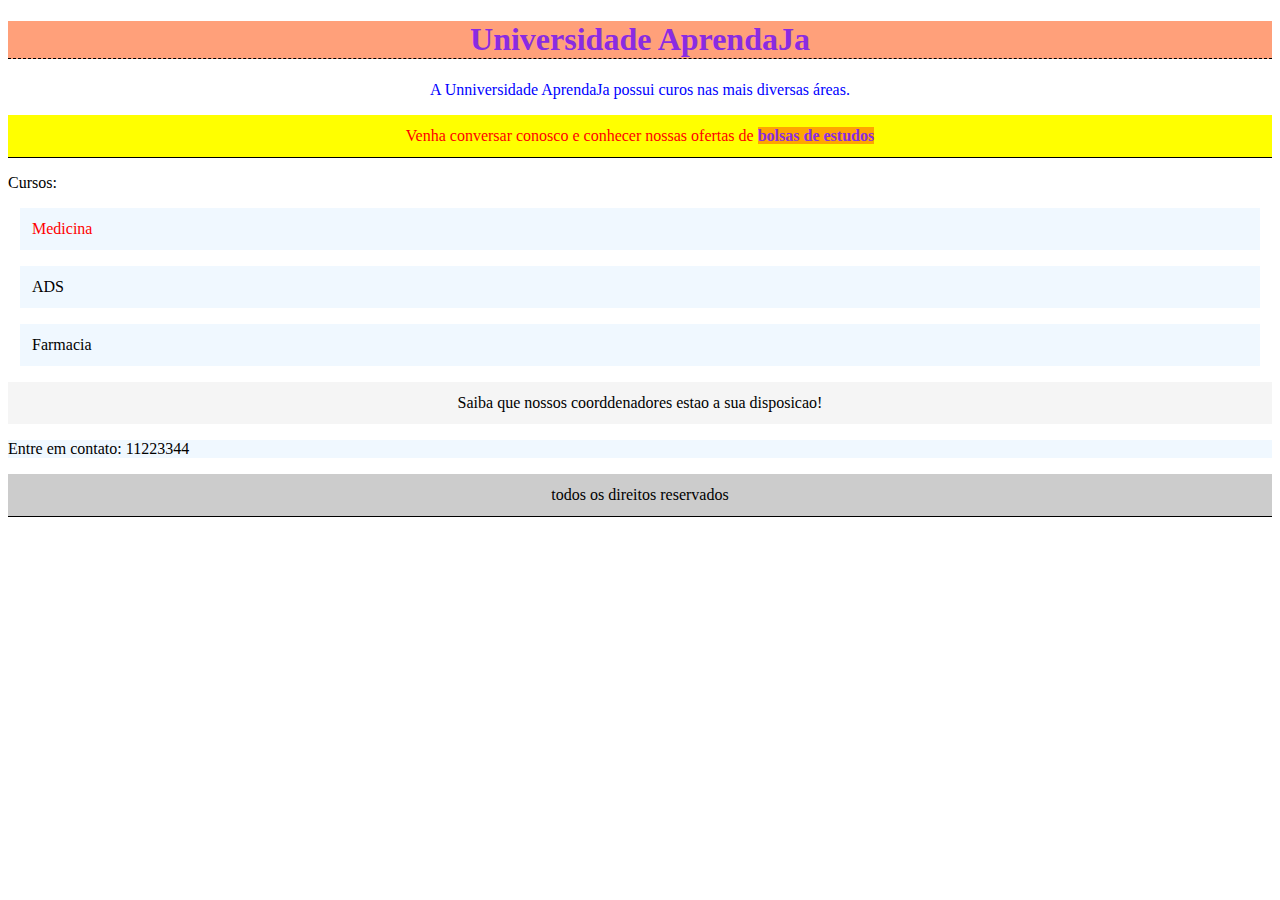
<file: index.html>
<!DOCTYPE html>
<html lang="port-BR">
<head>
    <meta charset="UTF-8">
    <meta http-equiv="X-UA-Compatible" content="IE=edge">
    <meta name="viewport" content="width=device-width, initial-scale=1.0">
    <link rel="stylesheet" href="css/styles.css">
 
    <title>Universidade AprendaJa</title>

</head>

<body>
    <main id="principal">

        <h1 id="titulo"> Universidade AprendaJa</h1>
        <p id="descricao">A Unniversidade AprendaJa possui curos nas mais diversas áreas. </p>
         <p class="promocao nova">Venha conversar conosco e conhecer nossas ofertas de <strong>bolsas de estudos</strong></p>
         
         <P>Cursos:</P>
         <Article>
             <p class="novo-curso">Medicina</p>
             <p class="curso">ADS</p>
             <p class="curso">Farmacia</p> 
             <section>
                <p class="coordenadores">Saiba que nossos coorddenadores estao a sua disposicao!</p>

             </section>


         </Article> 
    
    
    <p id ="contato" class="Final-pagina">Entre em contato: 11223344</p>
    
    <p id="rodape" class=" final-pagina">todos os direitos reservados</p>

    </main>


</body>
</html>
</file>
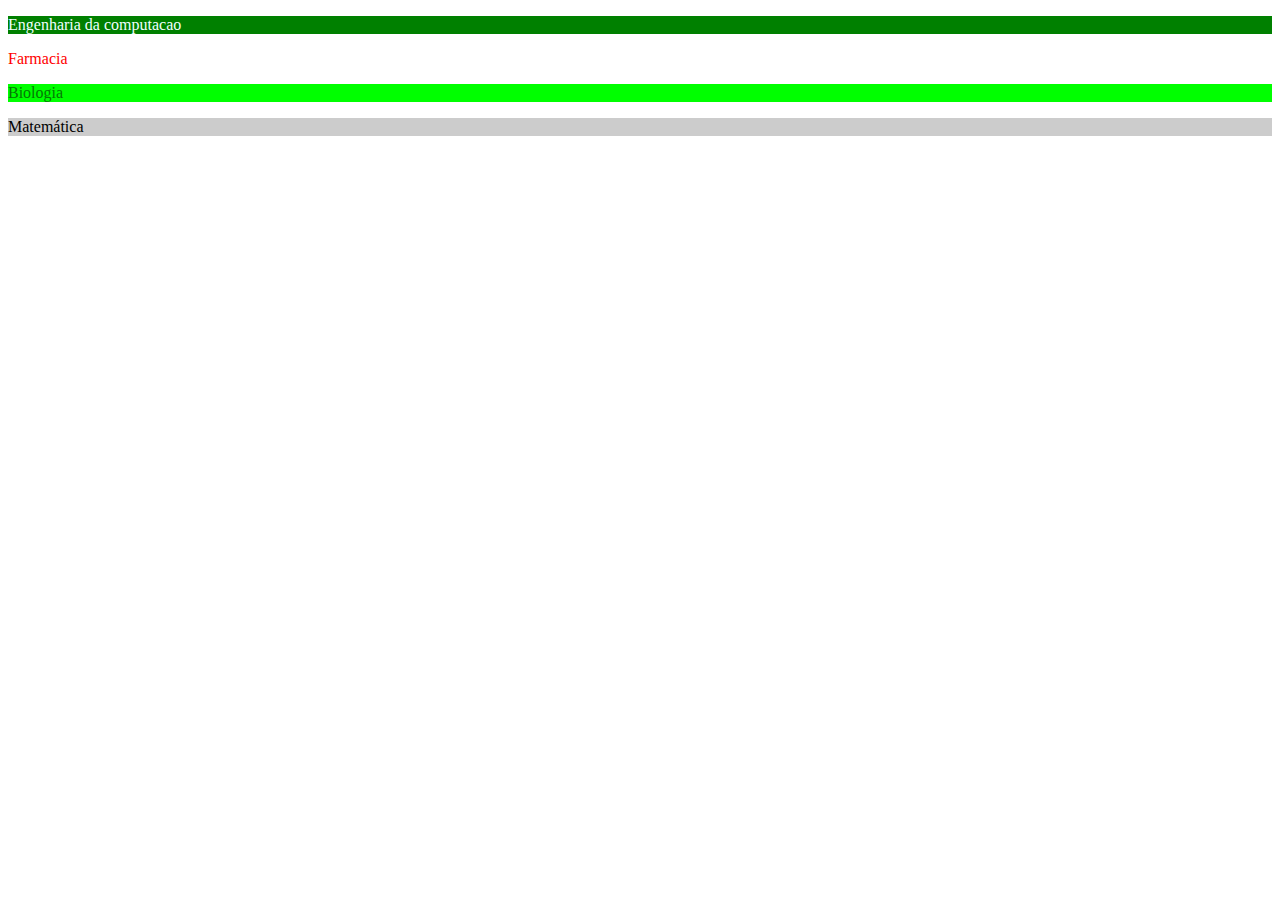
<file: cores/exemplo_cores.html>
<!DOCTYPE html>
<html lang="en">
<head>
    <meta charset="UTF-8">
    <meta http-equiv="X-UA-Compatible" content="IE=edge">
    <meta name="viewport" content="width=device-width, initial-scale=1.0">
    <title>Cores</title>

    <style>
        body > article#cursos > p.engenharia{
            background-color: green;
            color: azure;
        }

        article p.farmacia{
            color: rgb(255, 0, 0);
        }
        .biologia{
            color:#057805;
            background-color: #00ff00;
        }
        .matematica{
            background-color: #ccc;
            color: #000;
        }
    </style>
</head>
<body>
    <article id="cursos">
        <p class="engenharia">Engenharia da computacao</p>
        <p class="farmacia">Farmacia</p>
        <p class="biologia">Biologia</p>
        <p class="matematica">Matemática</p>
    </article>

    
</body>
</html>
</file>
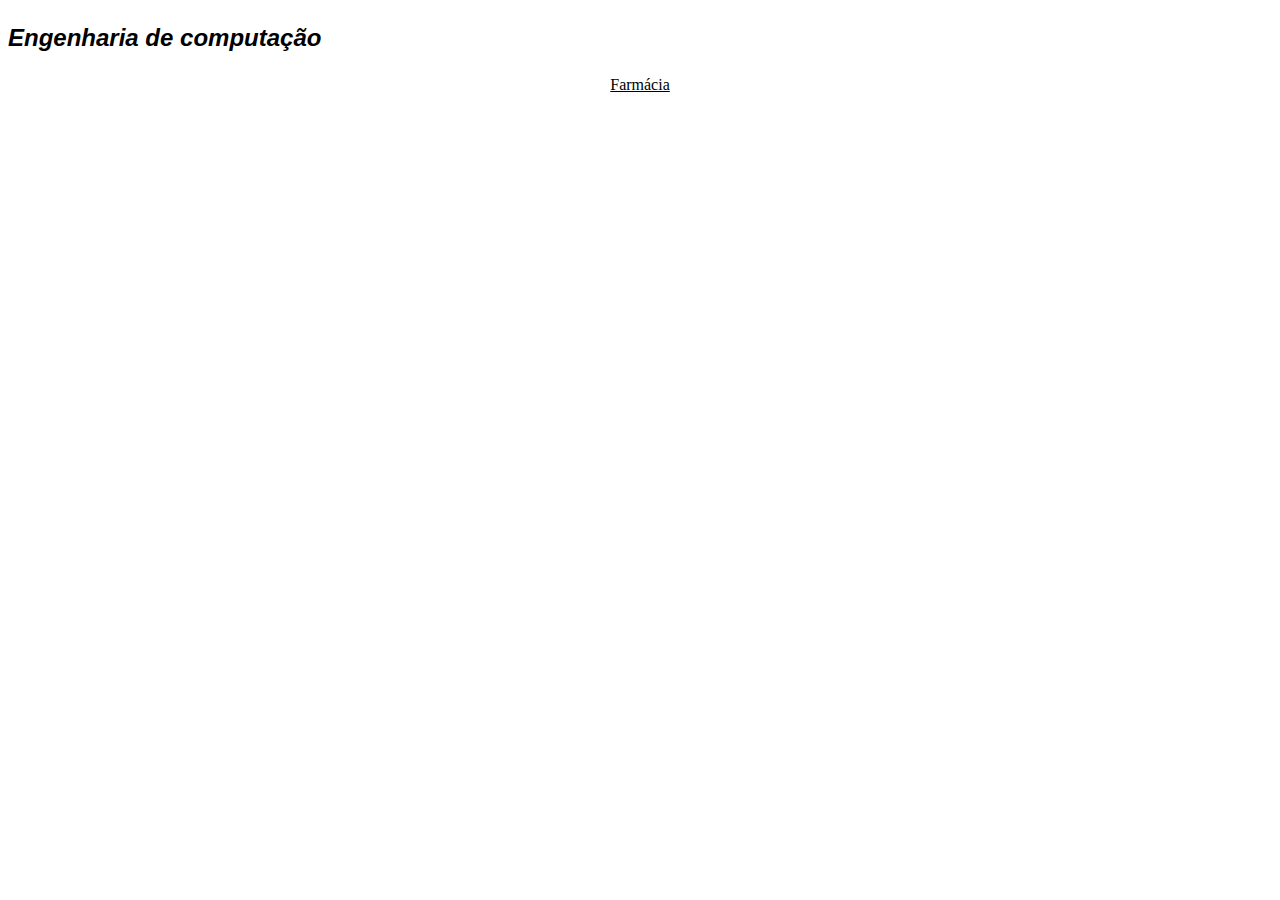
<file: cores/exemplo_texto.html>
<!DOCTYPE html>
<html lang="en">
<head>
    <meta charset="UTF-8">
    <meta http-equiv="X-UA-Compatible" content="IE=edge">
    <meta name="viewport" content="width=device-width, initial-scale=1.0">
    <title>Texto</title>
    <style>
        .engenharia{
            /* color: #0000ff;
            font-family: 'Courier New', Courier, monospace;
            font-size: 22px;
            font-style: italic;
            font-weight: bold; */
            font: italic bold 24px arial, sans-serif;


        }
        .farmacia{

            font-family: Cambria, Cochin, Georgia, Times, 'Times New Roman', serif;
            text-decoration: underline;
            text-align: center;
        }


    </style>


</head>
<body>
    <main>
        <article id="cursos">
            <p class="engenharia">Engenharia de computação</p>
            <p class="farmacia">Farmácia</p>
        </article>
    </main>   
</body>
</html>
</file>
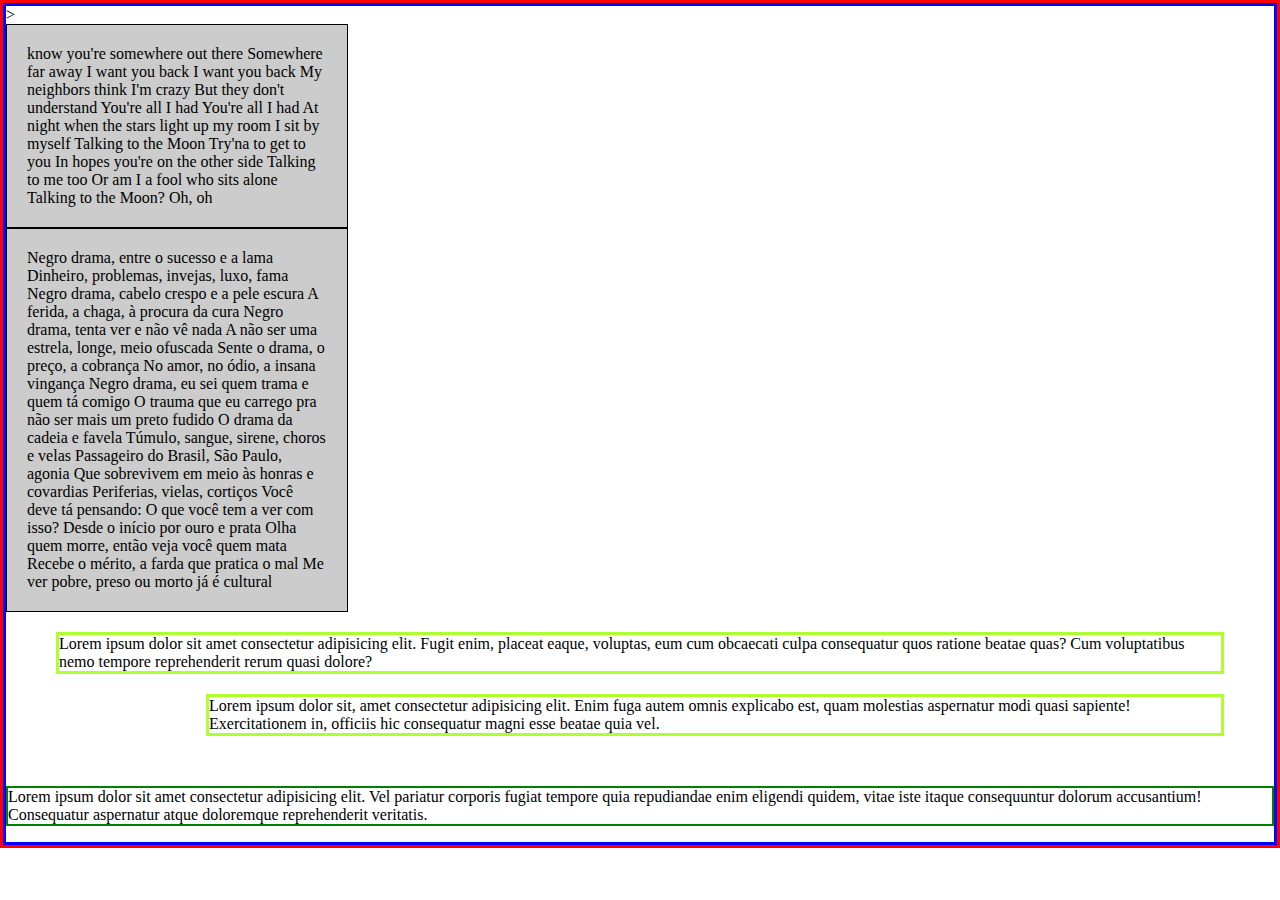
<file: Html_css/exemplo-margem.html>
<!DOCTYPE html>
<html lang="pt-BR">
<head>
    <meta charset="UTF-8">
    <meta http-equiv="X-UA-Compatible" content="IE=edge">
    <meta name="viewport" content="width=device-width, initial-scale=1.0">
    <title>Margens</title>>
    
    <style>
        /* .primeira{
            margin-left: 30;
            margin-bottom: 0;

        } */

        body{
            border: 3px solid blue;
            margin: auto;

        }

        html{ 
            border: 3px solid red;
        }
        .primeira, .segunda{
            background-color: #ccc;
            border: 1px solid black;
            padding: 20px;
            width: 300px;
            margin: 0px;
        }
        .terceira, .quarta{
            border: 3px solid greenyellow;
        
        }

        .terceira{
            margin: 20px 50px;
        }
        .quarta{
            margin: 10px 50px 100px 200px;
        }

        .quinta {
            margin-top: -50px;
            border: 2px solid green;
        }
    </style>
</head>
<body>
    <article>
        <p class="primeira">  know you're somewhere out there
            Somewhere far away
            I want you back
            I want you back
            
            My neighbors think I'm crazy
            But they don't understand
            You're all I had
            You're all I had
            
            At night when the stars light up my room
            I sit by myself
            Talking to the Moon
            Try'na to get to you
            In hopes you're on the other side
            Talking to me too
            Or am I a fool who sits alone
            Talking to the Moon?
            Oh, oh         </p>

        <p class="segunda"> Negro drama, entre o sucesso e a lama
            Dinheiro, problemas, invejas, luxo, fama
            Negro drama, cabelo crespo e a pele escura
            A ferida, a chaga, à procura da cura
            
            Negro drama, tenta ver e não vê nada
            A não ser uma estrela, longe, meio ofuscada
            Sente o drama, o preço, a cobrança
            No amor, no ódio, a insana vingança
            
            Negro drama, eu sei quem trama e quem tá comigo
            O trauma que eu carrego pra não ser mais um preto fudido
            O drama da cadeia e favela
            Túmulo, sangue, sirene, choros e velas
            
            Passageiro do Brasil, São Paulo, agonia
            Que sobrevivem em meio às honras e covardias
            Periferias, vielas, cortiços
            Você deve tá pensando: O que você tem a ver com isso?
            
            Desde o início por ouro e prata
            Olha quem morre, então veja você quem mata
            Recebe o mérito, a farda que pratica o mal
            Me ver pobre, preso ou morto já é cultural  </p>

            <p class="terceira">
                Lorem ipsum dolor sit amet consectetur adipisicing elit. Fugit enim, placeat eaque, voluptas, eum cum obcaecati culpa consequatur quos ratione beatae quas? Cum voluptatibus nemo tempore reprehenderit rerum quasi dolore?

            </p>

            <p class="quarta">
                Lorem ipsum dolor sit, amet consectetur adipisicing elit. Enim fuga autem omnis explicabo est, quam molestias aspernatur modi quasi sapiente! Exercitationem in, officiis hic consequatur magni esse beatae quia vel.
            </p>

            <p class="quinta">
                Lorem ipsum dolor sit amet consectetur adipisicing elit. Vel pariatur corporis fugiat tempore quia repudiandae enim eligendi quidem, vitae iste itaque consequuntur dolorum accusantium! Consequatur aspernatur atque doloremque reprehenderit veritatis.
            </p>


    </article>
</body>
</html>
</file>
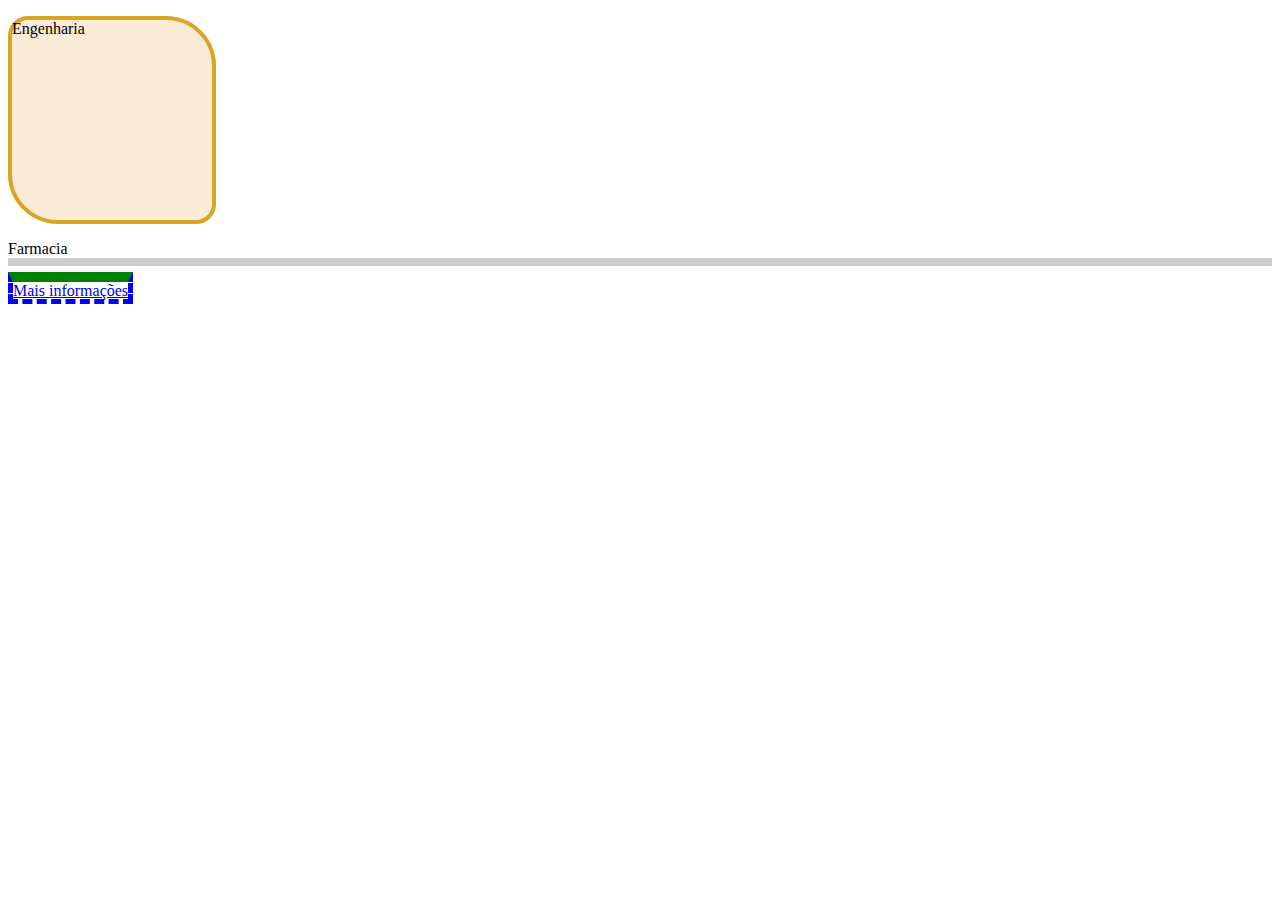
<file: Html_css/exemplo_bordas.html>
<!DOCTYPE html>
<html lang="pt-BR">
<head>
    <meta charset="UTF-8">
    <meta http-equiv="X-UA-Compatible" content="IE=edge">
    <meta name="viewport" content="width=device-width, initial-scale=1.0">
    <title>Bordas</title>

    <style>
        a{
           /* border-width: thin;
           border-color: red;
           border-style: solid;  */
           border: thick blue dashed;
           border-top: 10px solid green; 

        }
        .farmacia{

            border-bottom: 8px solid#ccc;
        }
        .engenharia{
            border: 4px solid goldenrod;
            border-radius: 20px 50px;
            background-color: antiquewhite;
            width: 200px;
            height: 200px;
            /* border-top-left-radius: 120px; */
        }

    </style>
</head>
<body>

    <main>
        <div id="cursos">
            <p class="engenharia">Engenharia </p>
            <p class="farmacia">Farmacia</p>

            <a href="#">Mais informações</a>
        </div>


    </main>
    
</body>
</html>
</file>
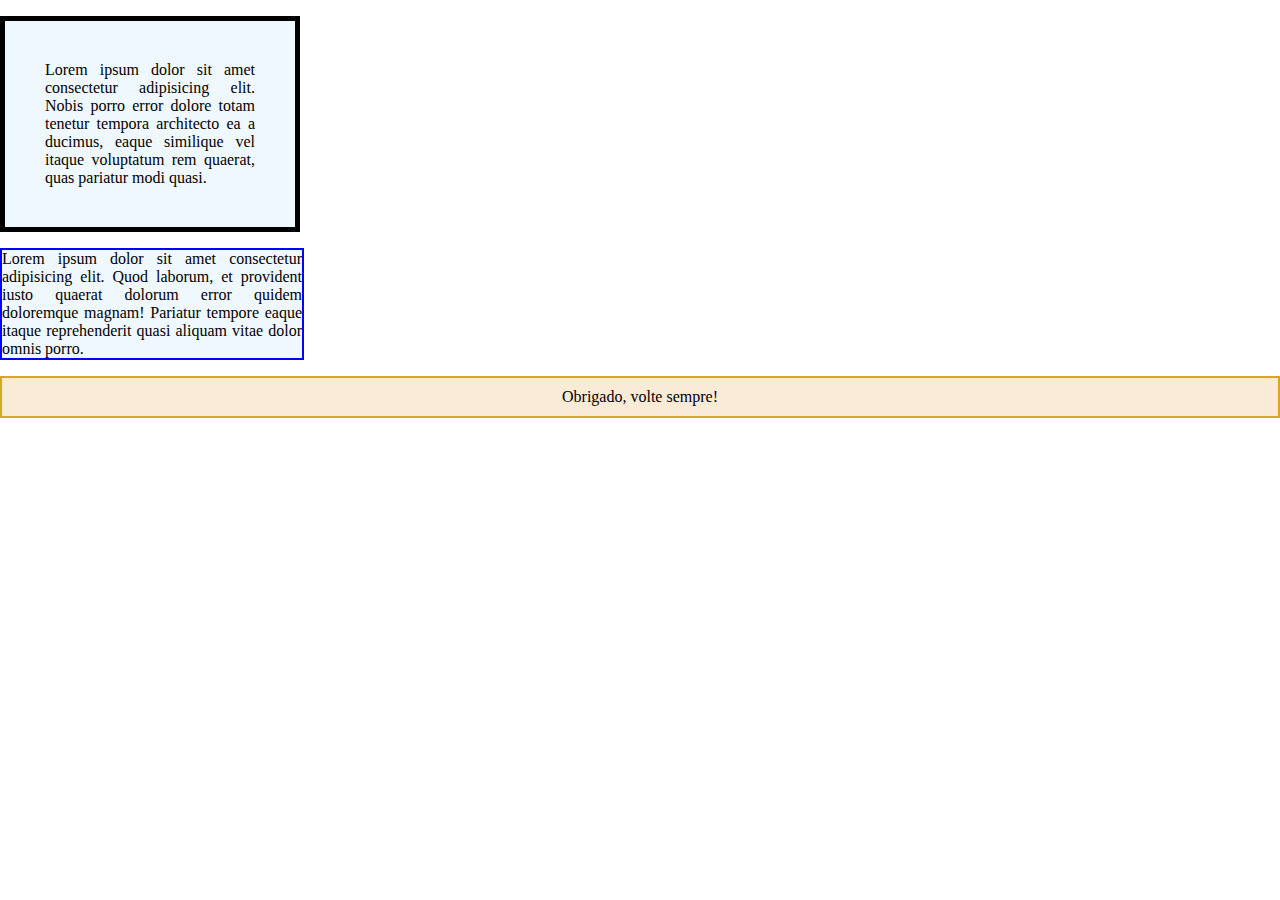
<file: Html_css/exemplo_box_model.html>
<!DOCTYPE html>
<html lang="pt-BR">
<head>
    <meta charset="UTF-8">
    <meta http-equiv="X-UA-Compatible" content="IE=edge">
    <meta name="viewport" content="width=device-width, initial-scale=1.0">
    <title>Box Model</title>

    <style>
        body{

            margin: 0px;
        }
        .caixa1, .caixa2{
            width:300px;
            text-align: justify;
            background-color: aliceblue;
            border: 2px solid blue;
        }
        .caixa1{
            border: 5px solid black;
            padding: 40px;
            box-sizing: border-box;
        }

        .rodape{
            background-color: antiquewhite;
           border: 2px solid goldenrod;
           padding: 10px;
           text-align: center; 
        }  
    </style>
</head>
<body>
    <article>
        <p class="caixa1"> Lorem ipsum dolor sit amet consectetur adipisicing elit. Nobis porro error dolore totam tenetur tempora architecto ea a ducimus, eaque similique vel itaque voluptatum rem quaerat, quas pariatur modi quasi.</p>
        <p class="caixa2">Lorem ipsum dolor sit amet consectetur adipisicing elit. Quod laborum, et provident iusto quaerat dolorum error quidem doloremque magnam! Pariatur tempore eaque itaque reprehenderit quasi aliquam vitae dolor omnis porro.</p>
        <footer class="rodape">Obrigado, volte sempre!</footer>
    </article>

</body>
</html>
</file>
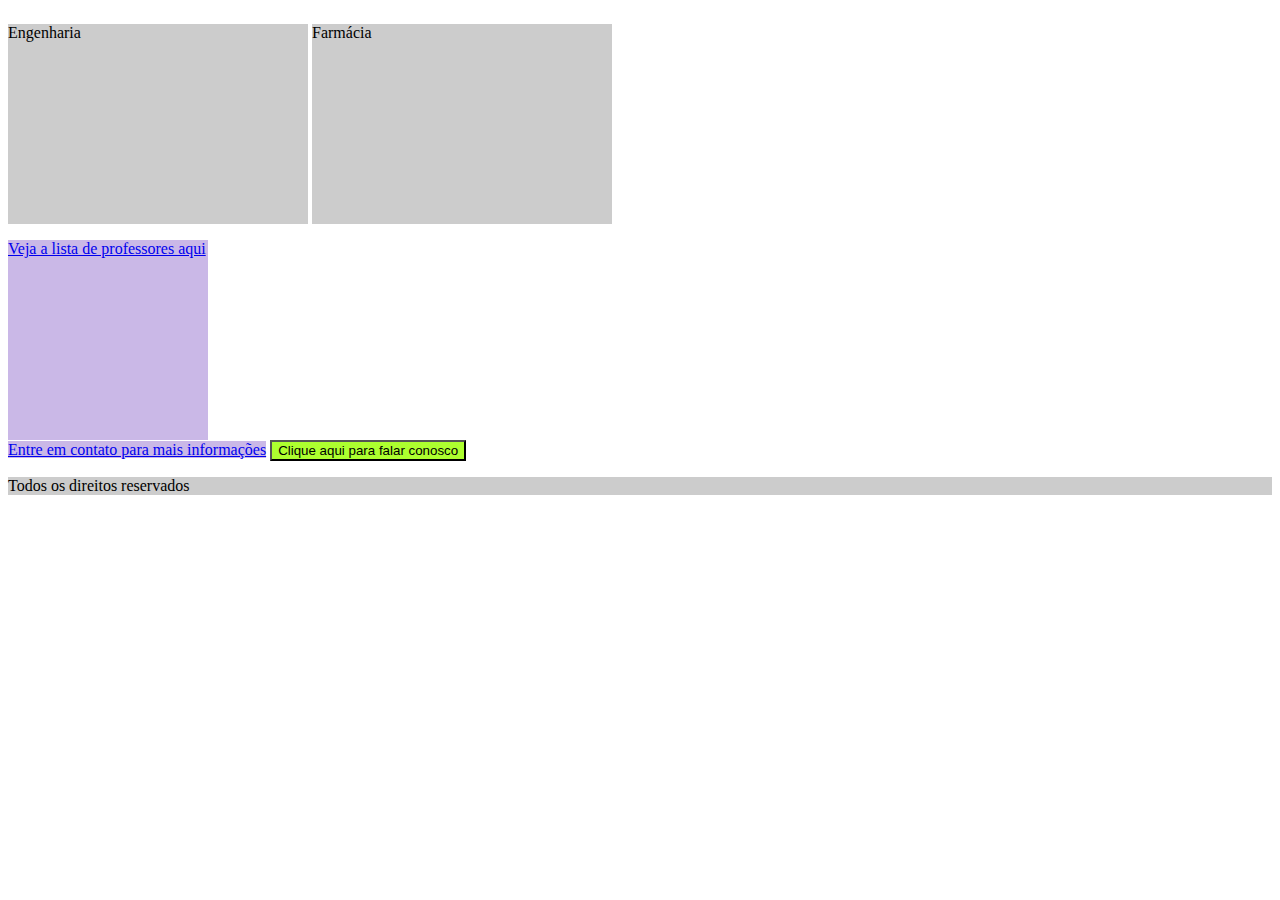
<file: Html_css/exemplo_display.html>
<!DOCTYPE html>
<html lang="pt-BR">
<head>
    <meta charset="UTF-8">
    <meta http-equiv="X-UA-Compatible" content="IE=edge">
    <meta name="viewport" content="width=device-width, initial-scale=1.0">
    <title>display</title>
    <style>
        P{ background-color: #ccc;
        }
        a{
            background-color: rgb(202, 184, 231);
        }
        footer{
            background-color: bisque;
        }
        button{
            background-color: greenyellow;
        }
        .professores{
            display: block;
            width: 200px;
            height: 200px;
        }
        .Engenharia {
            display: inline-block;
            width: 300px;
            height: 200px;
        }     

        .Farmacia{
            display: inline-block;
            width: 300px;
            height: 200px
        }
        .rodape {
            display: none;
        }
    </style>
</head>
<body>
    <article id="cursos">
        <p class="Engenharia"> Engenharia</p>
        <p class="Farmacia"> Farmácia</p>
        <a class="professores" href="#">Veja a lista de professores aqui</a>   
        <a class="contato" href="#">Entre em contato para mais informações</a>
        <footer class="rodape">Universidade AprendaJa</footer>
        <button class="botao">Clique aqui para falar conosco</button>
        <p>Todos os direitos reservados</p>
    </article>
</body>
</html>
</file>
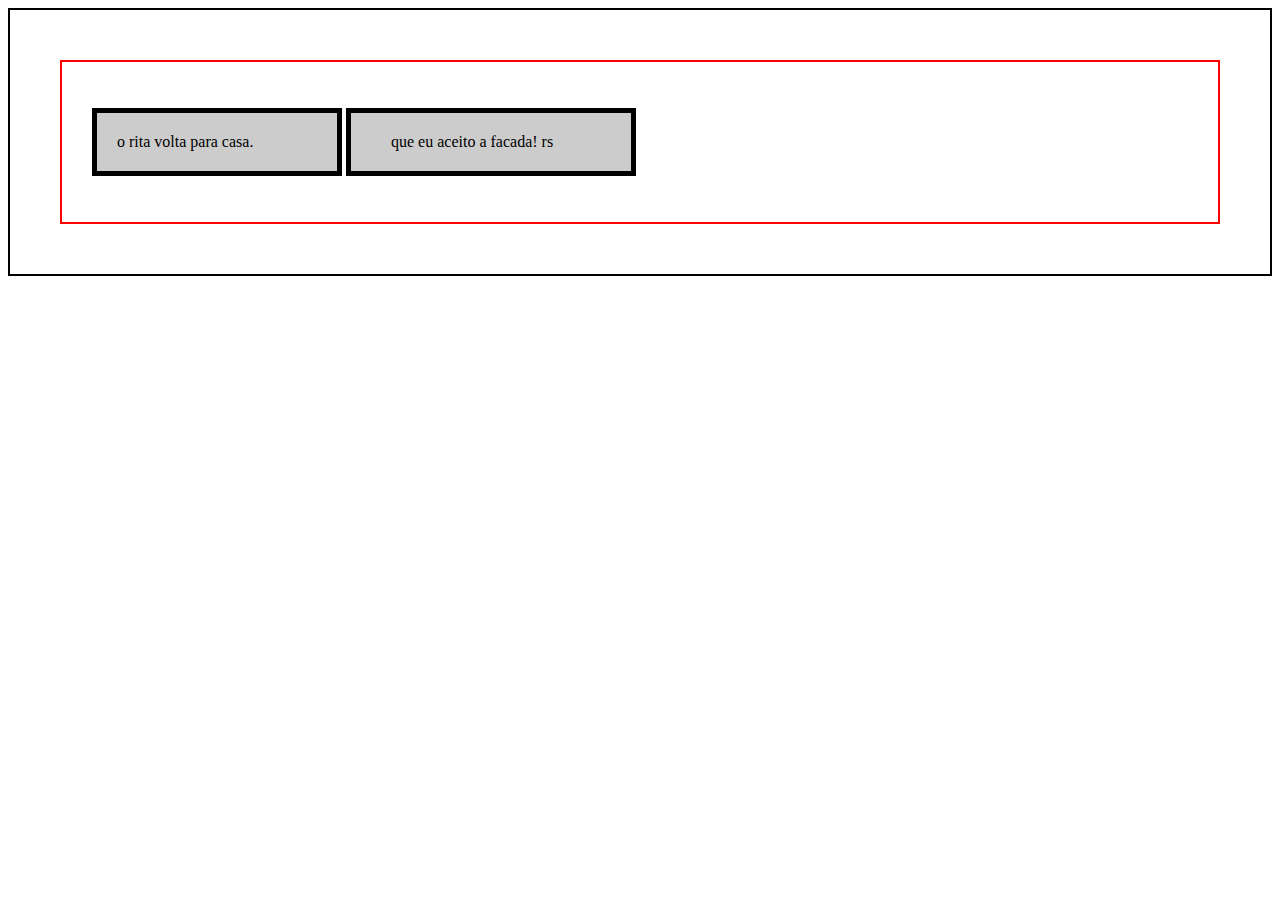
<file: Html_css/exemplo_padding.html>
<!DOCTYPE html>
<html lang="pt-BR">
<head>
    <meta charset="UTF-8">
    <meta http-equiv="X-UA-Compatible" content="IE=edge">
    <meta name="viewport" content="width=device-width, initial-scale=1.0">
    <title>Padding</title>

    <Style>
        .primeiro, .segundo{
            width: 200px;
            display: inline-block;
            border: 5px solid black;
            background-color: #ccc;
        }   
            
        .primeiro {
            padding: 20px;
        }

        .segundo {
            padding: 20px 40px;
        }

        article{
            border: 2px solid red;
            padding: 30px;

        }
        body{
            border: 2px solid black;
            padding: 50px;
        }


    </Style>
</head>
<body>
    <article>
        <p class="primeiro">

            o rita volta para casa.

        </p>
        <p class="segundo">

            que eu aceito a facada! rs


        </p>

    </article> 


    </article>



</body>
</html>
</file>
<file: css/styles.css>
#titulo{
    text-align: center;
    border-bottom: 1px dashed black;
    color: blueviolet;
    background-color: lightsalmon;
}

strong {
    color: blueviolet;
    background-color: orange;
}
p#descricao{
    text-align: center;
    color: blue;
}
.promocao{  /*ou p.promocao* exemplo toda classe promocao q tenha p*/
    text-align: center;
    background-color: yellow;
    color: blue;
}

.nova{
    color: red;
}

p.final-pagina#rodape{
    border-bottom: 1px solid black;
    background-color: #ccc;
    padding: 12px;
    text-align: center;
}

.curso, .novo-curso, #contato{
    background-color: aliceblue;

}

.novo-curso{
    color: red;
}
article p{
    padding: 12px;
}

#principal p.promocao{
    padding: 12px;
    border-bottom: 1px solid black;


}

body #principal article section p.coordenadores{
    text-align: center;

}

article > p {
    margin-left: 12px;
    margin-right: 12px;
}

main > article select > p.coordenadores
.novo-curso{
    color: red
}

.coordenadores{
    background-color: whitesmoke
}

/* 
#contato{
    background-color: aliceblue;
} */

/*.cursos{
    background-color: aliceblue;
}

.novo-curso{
    color: red;
    background-color: aliceblue;
}*/


/* aqui selecionamos todos os elementos h1*/
/*h1 {
    color: yellow;
    text-align: center;

}*/

/*aqui selecionamos todos os p*/
/*p{
    color: blue;
    border: solid 1px black;
    }p*/

/* }
strong{ 
    color: blueviolet;
    background-color: orange;

} */
</file>
